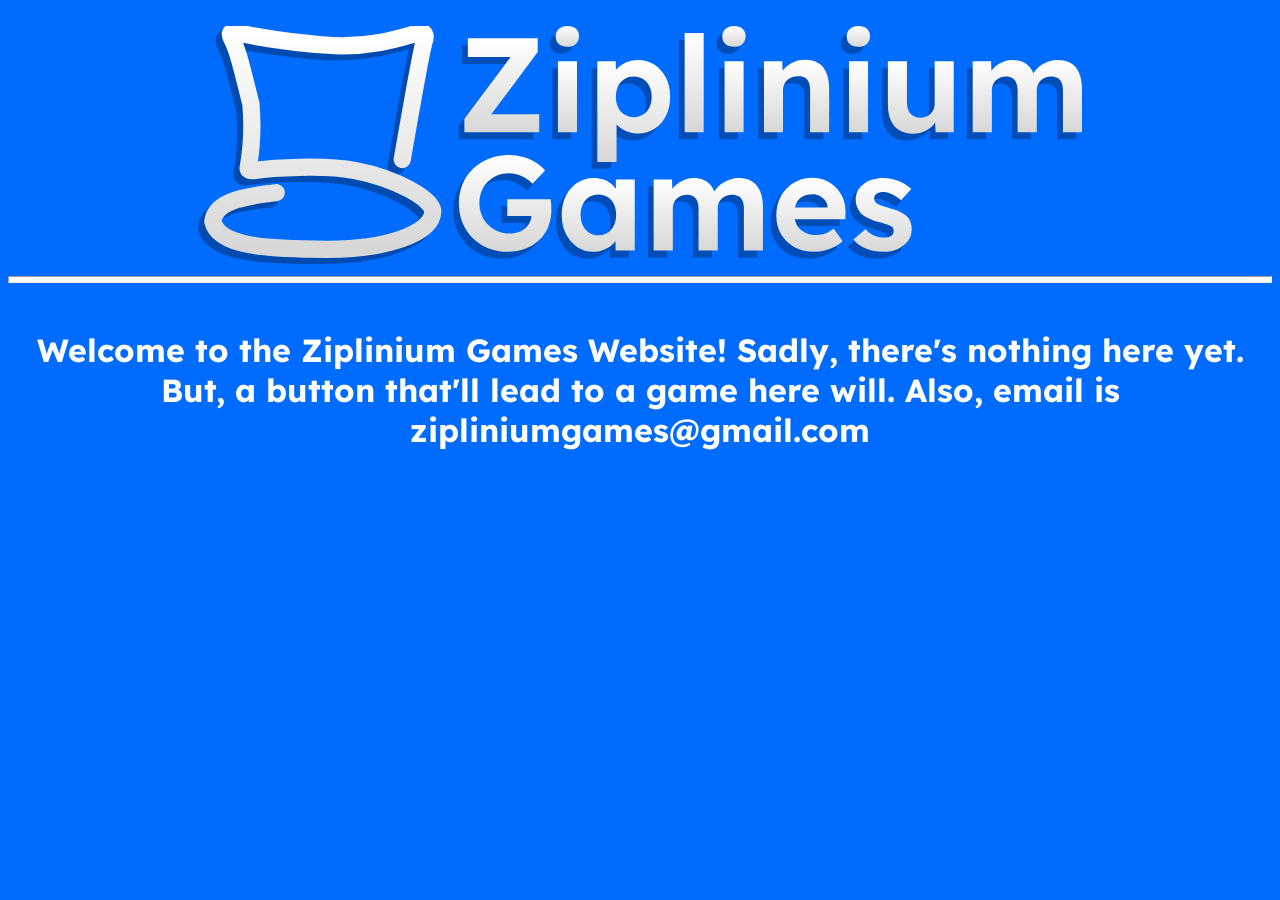
<file: index.html>
<!DOCTYPE html>
<html>
    <head>
        <link rel="stylesheet" href="/style.css">
        <title>Ziplinium Games- Home</title>
        <link rel="icon" href="/img/favicon.ico">
    </head>
    <body style="background-color: #006bff">
     <div style="text-align: center">
        <br>
        <img src="/img/logo.svg" width="70%">
        <br>
        <hr>
        <br>
        <h1>Welcome to the Ziplinium Games Website! Sadly, there's nothing here yet. But, a button that'll lead to a game here will. Also, email is zipliniumgames@gmail.com</h1>
     </div>
    </body>
</html>
</file>
<file: style.css>
@import url('https://fonts.googleapis.com/css2?family=Alexandria:wght@100..900&family=Lexend:wght@100..900&display=swap');

/* DO NOT TOUCH THE "@import url" THING UNLESS YOU ARE ADDING/CHANGING FONT(S). THE FONT(S) WILL BREAK. */
            
h1, h2, h3, h4, h5, p, a {
    font-family: Lexend;
    color: #FFFFFF;
   }

hr {
    color: #FFFFFF;
    background-color: #FFFFFF;
    height: 5px;
   }

iframe {
    border-radius: 7px;
    border-width: 4px;
    border-color: #1133dd;
   }
</file>
